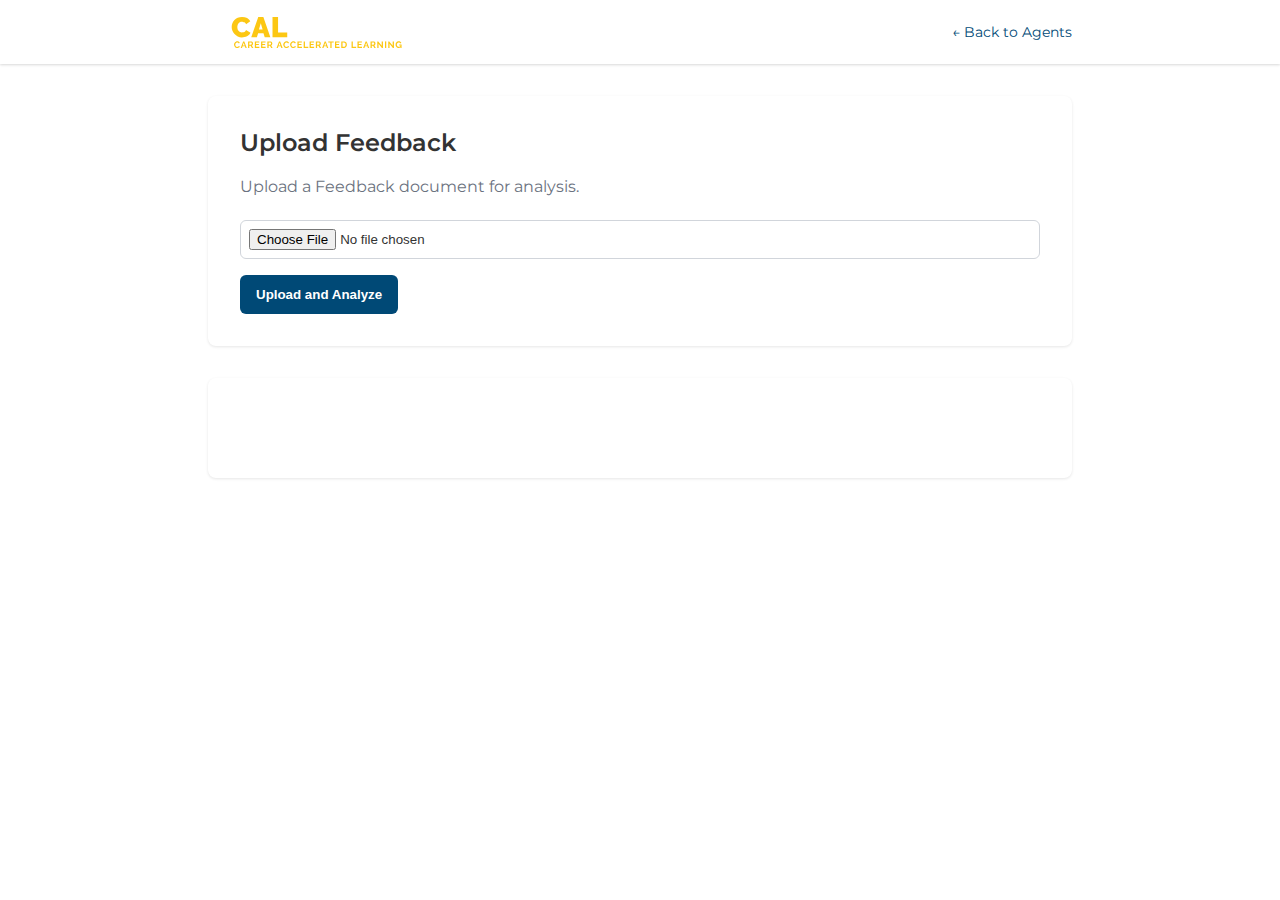
<file: agent_suite_frontend/instructor_assistant/instructor_assistant.html>
<!DOCTYPE html>
<html lang="en">
<head>
    <meta charset="UTF-8">
    <meta name="viewport" content="width=device-width, initial-scale=1.0">
    <title>Instructor Assistant</title>
    <link rel="preconnect" href="https://fonts.googleapis.com">
    <link rel="preconnect" href="https://fonts.gstatic.com" crossorigin>
    <link href="https://fonts.googleapis.com/css2?family=Montserrat:wght@400;500;600;700&display=swap" rel="stylesheet">
    <link rel="stylesheet" href="instructor_assistant.css">
</head>
<body>
    <nav>
        <div class="container">
            <div class="nav-content">
                <img src="../cal.svg" alt="CalRegional Logo" class="nav-logo">
                <a href="/index.html" class="back-link">&larr; Back to Agents</a>
            </div>
        </div>
    </nav>

    <main class="container">
        <div class="upload-area">
            <h2>Upload Feedback</h2>
            <p>Upload a Feedback document for analysis.</p>
            <form id="upload-form">
                <input type="file" id="file-input" name="file" required>
                <button type="submit">Upload and Analyze</button>
            </form>
        </div>

        <div id="response-container" class="response-container">
            <div id="loading-indicator" class="hidden">
                <div class="spinner"></div>
                <p>Analyzing document, please wait...</p>
            </div>
            <div id="response-output">
                <!-- Backend response will be displayed here -->
            </div>
        </div>
    </main>

    <script src="instructor_assistant.js"></script>
</body>
</html>
</file>
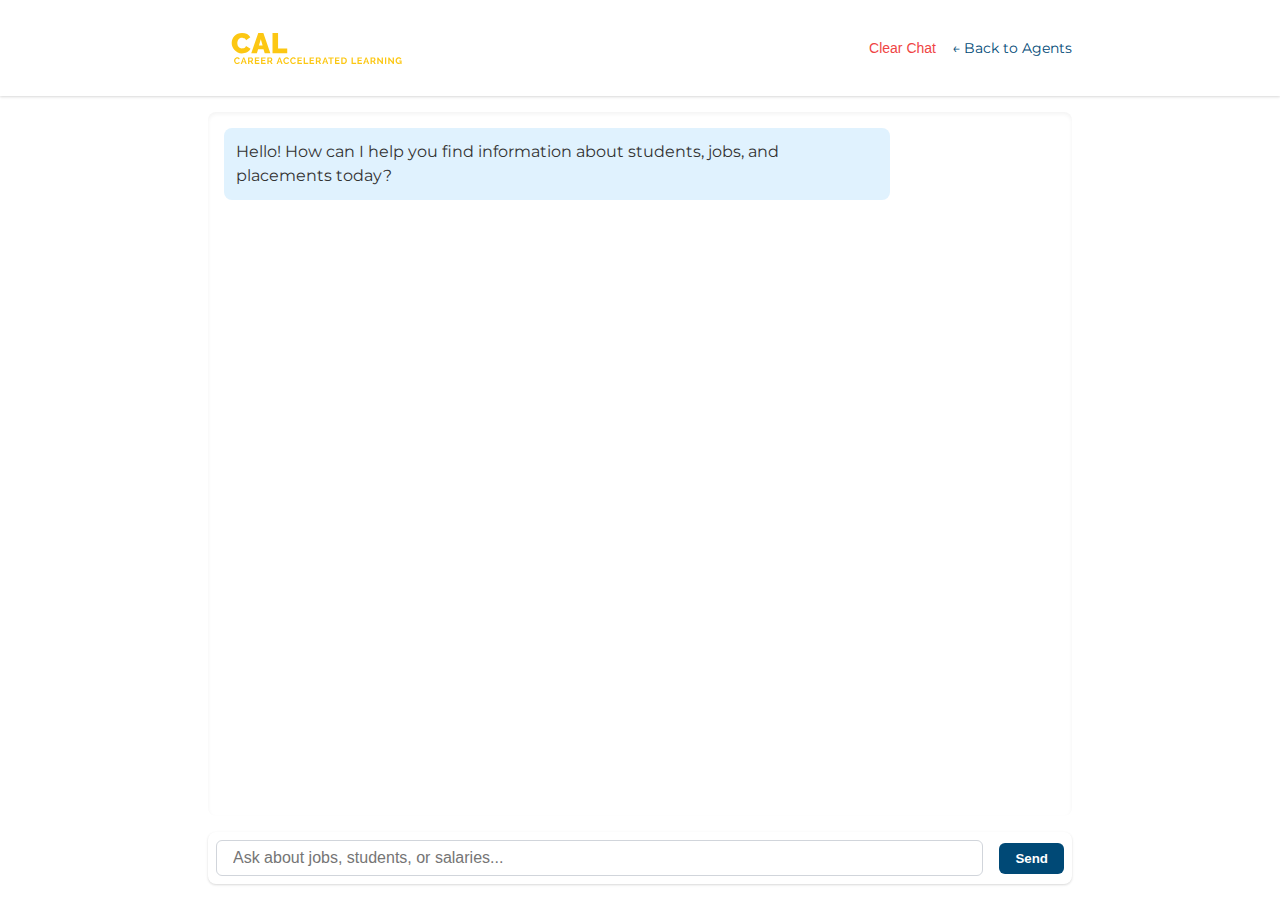
<file: agent_suite_frontend/jobplacement/jobplacement_chat.html>
<!DOCTYPE html>
<html lang="en">
<head>
    <meta charset="UTF-8">
    <meta name="viewport" content="width=device-width, initial-scale=1.0">
    <title>Job Placement Agent</title>
    <link rel="preconnect" href="https://fonts.googleapis.com">
    <link rel="preconnect" href="https://fonts.gstatic.com" crossorigin>
    <link href="https://fonts.googleapis.com/css2?family=Montserrat:wght@400;500;600;700&display=swap" rel="stylesheet">
    <link rel="stylesheet" href="style.css">
</head>
<body>
    <nav>
        <div class="container">
            <div class="nav-content">
                <img src="../cal.svg" alt="Logo" class="nav-logo">
                <div class="nav-actions">
                    <button id="clear-chat">Clear Chat</button>
                    <a href="/index.html" class="back-link">&larr; Back to Agents</a>
                </div>
            </div>
        </div>
    </nav>

    <main class="container">
        <!-- Chat Window -->
        <div id="chat-window">
            <!-- Messages will be injected here -->
            <div id="initial-message">
                <div class="message message-bot">
                    Hello! How can I help you find information about students, jobs, and placements today?
                </div>
            </div>
        </div>

        <!-- Message Input -->
        <div class="input-area">
            <form id="chat-form">
                <input type="text" id="message-input" placeholder="Ask about jobs, students, or salaries...">
                <button type="submit">
                    Send
                </button>
            </form>
        </div>
    </main>
    <script src="jobplacement_chat.js"></script>
</body>
</html>
</file>
<file: agent_suite_frontend/instructor_assistant/instructor_assistant.css>
@import url('https://fonts.googleapis.com/css2?family=Montserrat:wght@400;500;600;700&display=swap');

/* --- General Layout & Typography --- */
:root {
    --body-bg: #ffffff;
    --container-bg: #ffffff;
    --text-primary: #333333;
    --brand-primary: #004976;
    --brand-primary-hover: #003a5e;
    --input-border: #d1d5db;
    --font-family: 'Montserrat', sans-serif;
}

* {
    box-sizing: border-box;
}

body {
    background-color: var(--body-bg);
    font-family: var(--font-family);
    color: var(--text-primary);
    margin: 0;
    display: flex;
    flex-direction: column;
    height: 100vh;
}

/* --- Navigation --- */
nav {
    background-color: var(--container-bg);
    box-shadow: 0 1px 3px 0 rgba(0, 0, 0, 0.1), 0 1px 2px 0 rgba(0, 0, 0, 0.06);
    flex-shrink: 0;
}

.nav-content {
    display: flex;
    justify-content: space-between;
    align-items: center;
    height: 4rem;
}

.nav-logo {
    height: 2rem; /* 32px */
}

.back-link {
    font-size: 0.875rem;
    text-decoration: none;
    color: var(--brand-primary);
}

.back-link:hover {
    color: var(--brand-primary-hover);
}

/* --- Main Content & Container --- */
main {
    flex-grow: 1;
    padding-top: 2rem;
}

.container {
    max-width: 56rem;
    width: 100%;
    margin-left: auto;
    margin-right: auto;
    padding: 0 1rem;
}

/* --- Upload Area --- */
.upload-area {
    background-color: var(--container-bg);
    padding: 2rem;
    border-radius: 0.5rem;
    box-shadow: 0 1px 3px 0 rgba(0, 0, 0, 0.1);
    margin-bottom: 2rem;
    margin-top: 2rem;
}

.upload-area h2 {
    font-size: 1.5rem;
    font-weight: 600;
    margin-top: 0;
}

.upload-area p {
    color: #6b7280;
    margin-bottom: 1.5rem;
}

#upload-form {
    display: flex;
    flex-direction: column;
    gap: 1rem;
}

#file-input {
    border: 1px solid var(--input-border);
    border-radius: 0.375rem;
    padding: 0.5rem;
}

#upload-form button {
    background-color: var(--brand-primary);
    color: white;
    font-weight: bold;
    padding: 0.75rem 1rem;
    border-radius: 0.375rem;
    border: none;
    cursor: pointer;
    transition: background-color 0.2s;
    align-self: flex-start;
}

#upload-form button:hover {
    background-color: var(--brand-primary-hover);
}

/* --- Response Area --- */
.response-container {
    background-color: var(--container-bg);
    padding: 2rem;
    border-radius: 0.5rem;
    box-shadow: 0 1px 3px 0 rgba(0, 0, 0, 0.1);
    min-height: 100px;
}

#response-output {
    line-height: 1.6;
}

.hidden {
    display: none !important;
}

#loading-indicator {
    display: flex;
    align-items: center;
    gap: 1rem;
    color: #6b7280;
}

.spinner {
    border: 4px solid #f3f3f3;
    border-top: 4px solid var(--brand-primary);
    border-radius: 50%;
    width: 24px;
    height: 24px;
    animation: spin 1s linear infinite;
}

/* --- Analysis Result Styling --- */
.report {
    border: 1px solid #e5e7eb;
    border-radius: 0.75rem; /* 12px */
    background-color: var(--container-bg);
    box-shadow: 0 4px 6px -1px rgba(0, 0, 0, 0.1), 0 2px 4px -2px rgba(0, 0, 0, 0.1);
}

.report-title {
    font-size: 1.5rem; /* Larger heading for the main result */
    font-weight: 700;
    padding: 1.5rem;
    margin: 0;
    border-bottom: 1px solid #e5e7eb;
}

.report-section {
    padding: 1.5rem;
}

.report-section + .report-section {
    padding-top: 0;
    border-top: 1px solid #e5e7eb; /* Use the same border color as the title */
}

.section-title {
    font-size: 1.1rem;
    font-weight: 600;
    margin: 0 0 1rem 0;
    display: flex;
    align-items: center;
    gap: 0.75rem;
    color: #374151;
}

.section-title svg {
    color: var(--brand-primary);
}

.section-content {
    line-height: 1.6;
    color: #4b5563;
}

.suggestion-list {
    list-style-type: disc;
    padding-left: 1.5rem;
    margin: 0;
}

.suggestion-list li {
    margin-bottom: 0.5rem;
}

.suggestion-list li:last-child {
    margin-bottom: 0;
}

/* Sentiment specific styling */
.sentiment-badge {
    display: inline-block;
    padding: 0.25rem 0.75rem;
    border-radius: 9999px;
    font-weight: 600;
    font-size: 0.9rem;
}

.sentiment-positive {
    background-color: #f0f9e8; /* Lighter green */
    color: #96c121; /* CalRegional Green */
}

.sentiment-negative {
    background-color: #fef2f2;
    color: #dc2626;
}

.sentiment-mixed {
    background-color: #ffedd5;
    color: #9a3412;
}

@keyframes spin {
    0% { transform: rotate(0deg); }
    100% { transform: rotate(360deg); }
}
</file>
<file: agent_suite_frontend/jobplacement/style.css>
@import url('https://fonts.googleapis.com/css2?family=Montserrat:wght@400;500;600;700&display=swap');

/* --- General Layout & Typography --- */
:root {
    --body-bg: #ffffff;
    --container-bg: #ffffff;
    --text-primary: #333333;
    --text-secondary: #666666;
    --brand-primary: #004976;
    --brand-primary-hover: #003a5e;
    --danger-color: #ef4444;
    --danger-color-hover: #b91c1c;
    --user-message-bg: #e5e7eb; /* Light Gray */
    --bot-message-bg: #e0f2fe;  /* Light Blue */
    --input-border: #d1d5db;
    --font-family: 'Montserrat', sans-serif;
}

* {
    box-sizing: border-box;
}

body {
    background-color: var(--body-bg);
    font-family: var(--font-family);
    color: var(--text-primary);
    margin: 0;
    display: flex;
    flex-direction: column;
    height: 100vh;
}

/* --- Navigation --- */
nav {
    background-color: var(--container-bg);
    box-shadow: 0 1px 3px 0 rgba(0, 0, 0, 0.1), 0 1px 2px 0 rgba(0, 0, 0, 0.06);
    flex-shrink: 0;
}

.nav-content {
    display: flex;
    justify-content: space-between;
    align-items: center;
    height: 4rem; /* 64px */
}

.nav-logo {
    height: 2rem; /* 32px */
}

.nav-actions {
    display: flex;
    align-items: center;
    gap: 1rem; /* 16px */
}

#clear-chat, .back-link {
    font-size: 0.875rem; /* 14px */
    text-decoration: none;
    border: none;
    background: none;
    cursor: pointer;
    padding: 0;
}

#clear-chat {
    color: var(--danger-color);
}

#clear-chat:hover {
    color: var(--danger-color-hover);
}

.back-link {
    color: var(--brand-primary);
}

.back-link:hover {
    color: var(--brand-primary-hover);
}

/* --- Main Content & Chat Area --- */
main {
    flex-grow: 1;
    display: flex;
    flex-direction: column;
    min-height: 0; /* Critical for flex + overflow */
}

.container {
    max-width: 56rem; /* 896px, approx max-w-4xl */
    width: 100%;
    margin-left: auto;
    margin-right: auto;
    padding: 1rem;
}

/* --- Chat Window --- */
#chat-window {
    flex-grow: 1;
    background-color: var(--container-bg);
    border-radius: 0.5rem; /* 8px */
    box-shadow: inset 0 2px 4px 0 rgba(0, 0, 0, 0.05);
    padding: 1rem;
    overflow-y: auto;
    margin-bottom: 1rem;
    display: flex;
    flex-direction: column;
    gap: 1rem; /* 16px */
    min-height: 0; /* Ensures scroll works in flex container */
}

/* Custom scrollbar */
#chat-window::-webkit-scrollbar {
    width: 8px;
}
#chat-window::-webkit-scrollbar-track {
    background: #f1f1f1;
}
#chat-window::-webkit-scrollbar-thumb {
    background: #a8a8a8;
    border-radius: 4px;
}
#chat-window::-webkit-scrollbar-thumb:hover {
    background: #555;
}

/* --- Messages --- */
.message {
    padding: 0.75rem; /* 12px */
    border-radius: 0.5rem; /* 8px */
    max-width: 80%; /* Replaces max-w-lg for responsiveness */
    line-height: 1.5;
    word-wrap: break-word;
}

.message-user {
    background-color: var(--user-message-bg);
    color: var(--text-primary);
    align-self: flex-end;
}

.message-bot {
    background-color: var(--bot-message-bg);
    color: var(--text-primary);
    align-self: flex-start;
}

/* Typing Indicator */
#typing-indicator .typing-dots {
    display: flex;
    align-items: center;
    gap: 0.25rem; /* 4px */
}

#typing-indicator .typing-dots span {
    width: 0.5rem; /* 8px */
    height: 0.5rem; /* 8px */
    background-color: var(--text-secondary);
    border-radius: 50%;
    animation: pulse 1.4s infinite ease-in-out both;
}

#typing-indicator .typing-dots span:nth-child(1) { animation-delay: -0.32s; }
#typing-indicator .typing-dots span:nth-child(2) { animation-delay: -0.16s; }

@keyframes pulse {
  0%, 80%, 100% { transform: scale(0); }
  40% { transform: scale(1.0); }
}

/* --- Input Form --- */
.input-area {
    background-color: var(--container-bg);
    border-radius: 0.5rem;
    box-shadow: 0 1px 3px 0 rgba(0, 0, 0, 0.1), 0 1px 2px 0 rgba(0, 0, 0, 0.06);
    padding: 0.5rem;
    flex-shrink: 0;
}

#chat-form {
    display: flex;
    align-items: center;
}

#message-input {
    flex-grow: 1;
    border: 1px solid var(--input-border);
    border-radius: 0.375rem; /* 6px */
    padding: 0.5rem 1rem;
    font-size: 1rem;
    outline: none;
}

#message-input:focus {
    border-color: var(--brand-primary);
    box-shadow: 0 0 0 2px rgba(59, 130, 246, 0.4);
}

#chat-form button {
    margin-left: 1rem;
    background-color: var(--brand-primary);
    color: white;
    font-weight: bold;
    padding: 0.5rem 1rem;
    border-radius: 0.375rem;
    border: none;
    cursor: pointer;
    transition: background-color 0.2s;
}

#chat-form button:hover {
    background-color: var(--brand-primary-hover);
}
</file>
